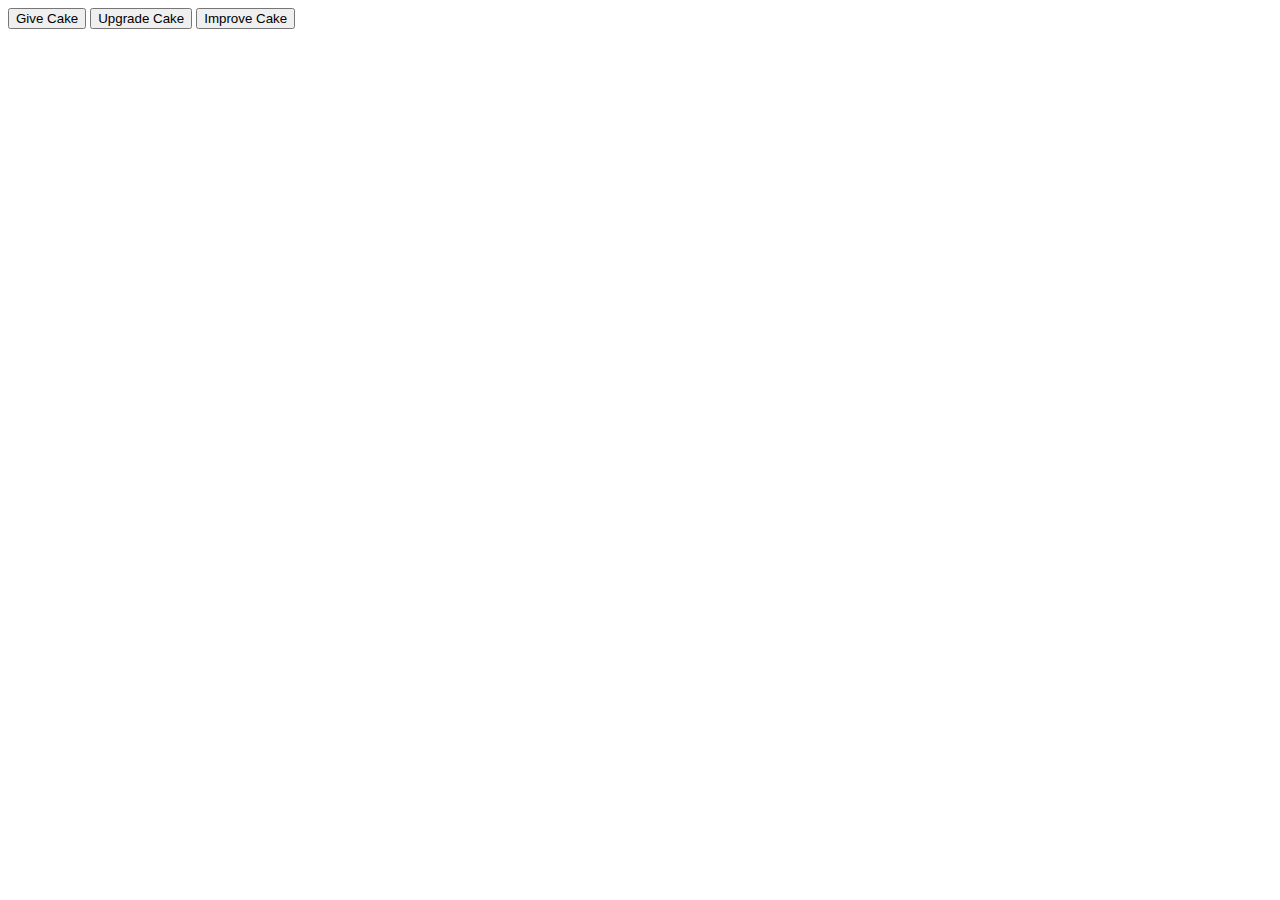
<file: game/index.html>
<!DOCTYPE html>
<html lang="en">
<head>
    <meta charset="UTF-8">
    <meta http-equiv="X-UA-Compatible" content="IE=edge">
    <meta name="viewport" content="width=device-width, initial-scale=1.0">
    <title>Document</title>
    <script defer src="js.js"></script>
</head>
<body>
    <button id="button4" onclick="cake1.giveCake()">Give Cake</button>
    <button id="button4" onclick="cake1.upgradeCake()">Upgrade Cake</button>
    <button id="button4" onclick="cake1.improveCake()">Improve Cake</button>
    <p id="tiedot"></p>
    <p id="tiedot2"></p>
    <p id="tiedot3"></p>

</body>
</html>
</file>
